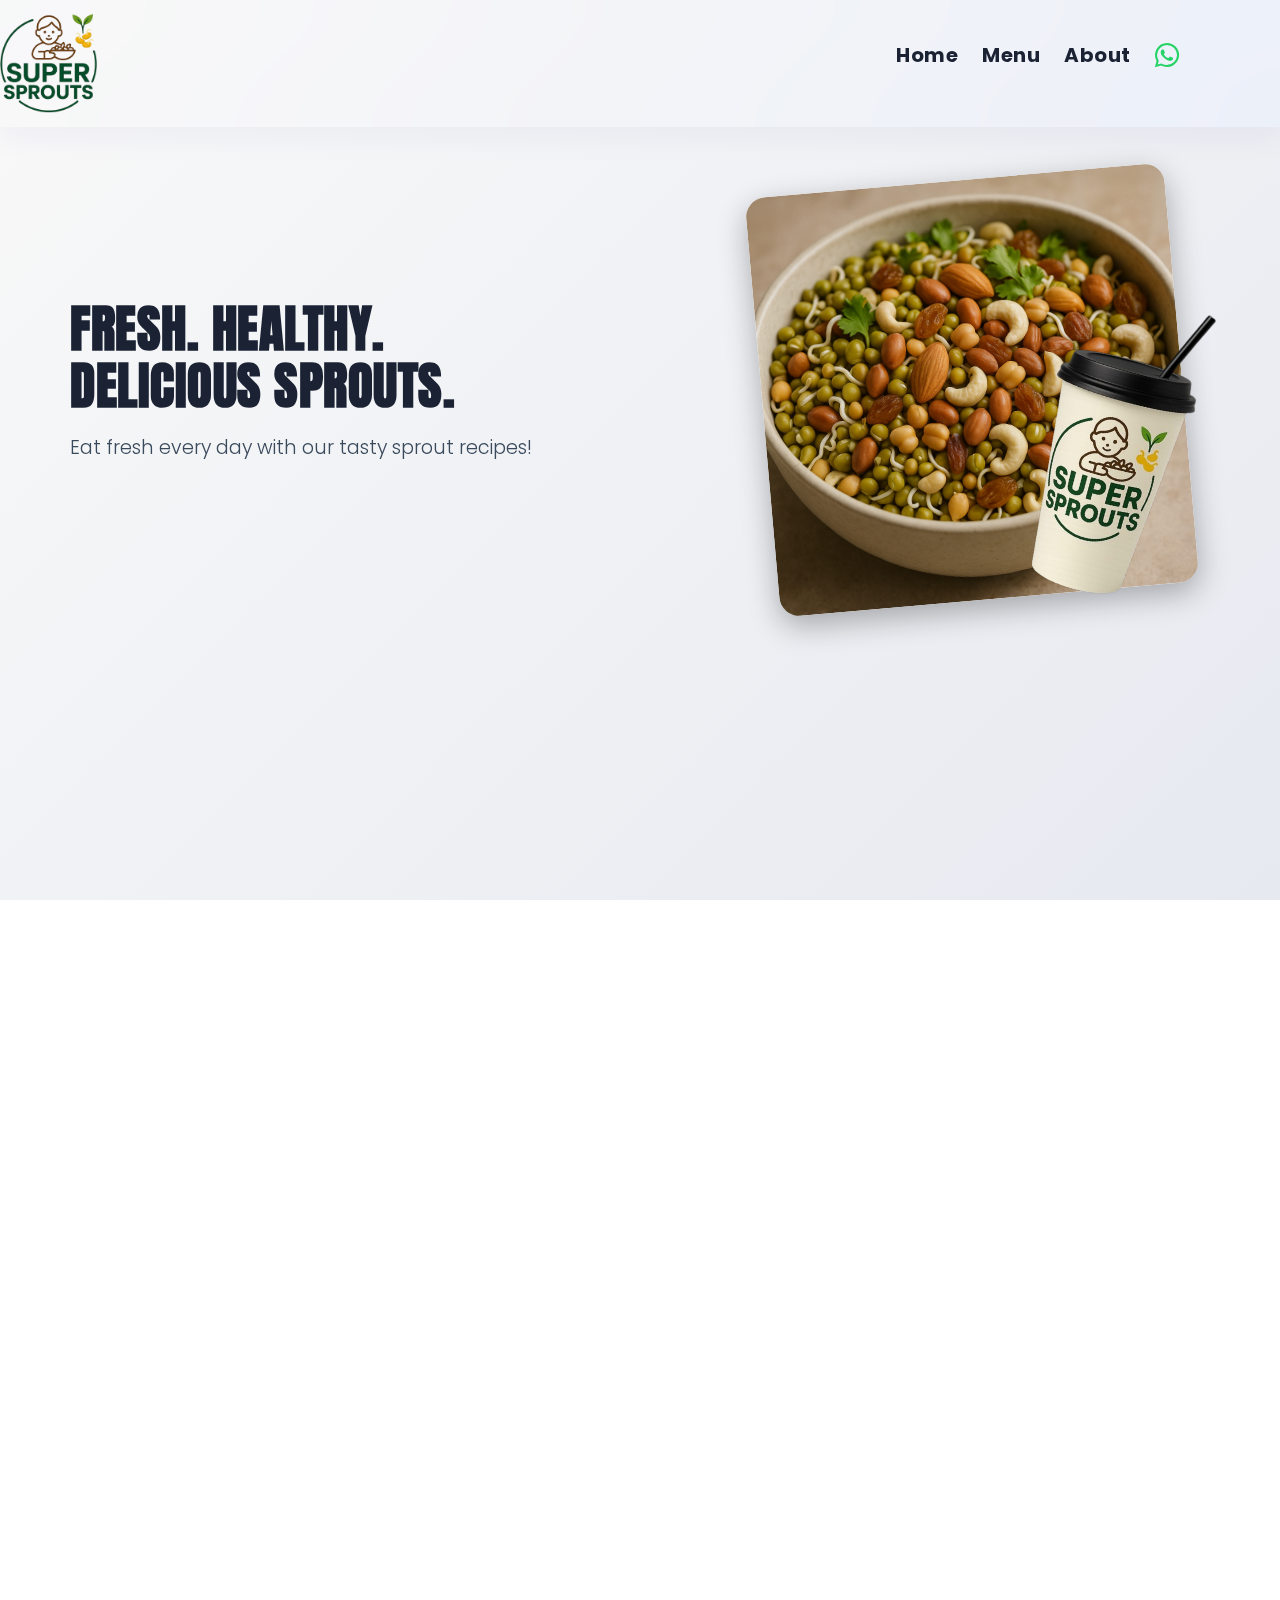
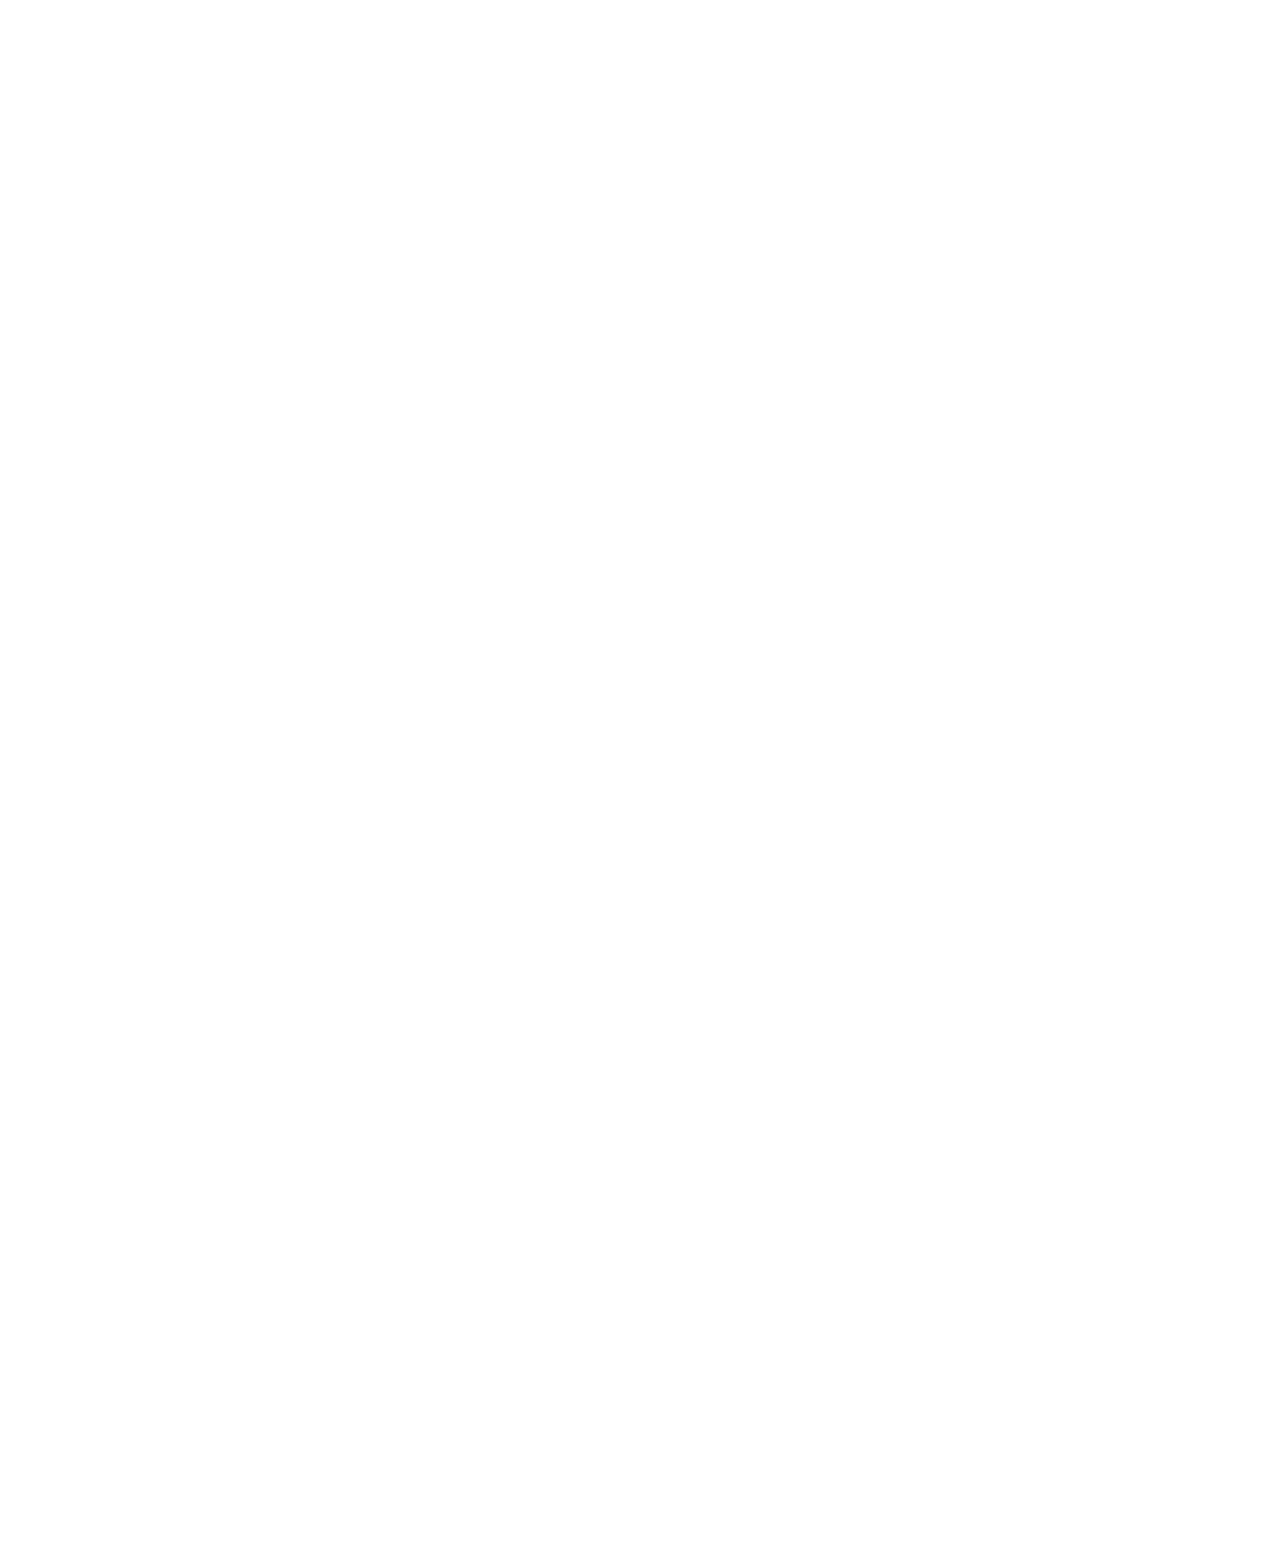
<file: index.html>
<!DOCTYPE html>
<html lang="en">
  <head>
    <meta charset="UTF-8" />
    <meta name="viewport" content="width=device-width, initial-scale=1.0" />
    <title>Super Sprouts</title>

    <!-- Fonts and Icons -->
    <link
      href="https://fonts.googleapis.com/css2?family=Anton&family=Poppins&display=swap"
      rel="stylesheet"
    />
    <link
      href="https://cdn.jsdelivr.net/npm/bootstrap@5.3.3/dist/css/bootstrap.min.css"
      rel="stylesheet"
    />
    <link
      href="https://cdnjs.cloudflare.com/ajax/libs/font-awesome/6.4.0/css/all.min.css"
      rel="stylesheet"
    />

    <!-- Custom CSS -->
    <link rel="stylesheet" href="style.css" />
    <link rel="icon" type="image/png" href="images/logo-bg.png" />
  </head>
  <body>
  <!-- HERO / HOME SECTION -->
  <header class="container-fluid">
    <nav class="navbar navbar-expand-lg navbar-light glass-navbar fixed-top premium-navbar">
      <a class="navbar-brand logo-glow" href="#">
        <img src="images/logo-bg.png" alt="Super Sprouts Logo" height="100"/>
      </a>
      <button class="navbar-toggler" type="button" aria-label="Toggle navigation" onclick="openNavModal()">
        <i class="fas fa-bars"></i>
      </button>
      <ul class="nav-links">
        <li class="nav-item">
          <a class="nav-link fw-bold text-light" href="#home">Home</a>
        </li>
        <li class="nav-item">
          <a class="nav-link fw-bold text-light" href="#menu">Menu</a>
        </li>
        <li class="nav-item">
          <a class="nav-link fw-bold text-light" href="#about">About</a>
        </li>
        <!-- <li class="nav-item">
          <a class="nav-link fw-bold text-light" href="#contact">Contact</a>
        </li> -->
        <li class="nav-item">
          <a class="nav-link fw-bold text-light" href="https://wa.me/917022076781" target="_blank" title="WhatsApp">
            <i class="fab fa-whatsapp" style="color:#25d366;font-size:1.4em;vertical-align:middle;"></i>
          </a>
        </li>
      </ul>
    </nav>
  </header>
  <section id="home" class="hero pb-6 text-white premium-section section-pattern">
      <!-- Modal Navbar for mobile -->
      <div id="navModal" class="nav-modal">
        <div class="nav-modal-content">
          <span class="nav-modal-close" onclick="closeNavModal()">&times;</span>
          <ul class="nav-modal-links">
            <li><a href="#home" onclick="closeNavModal()">Home</a></li>
            <li><a href="#menu" onclick="closeNavModal()">Menu</a></li>
            <li><a href="#about" onclick="closeNavModal()">About</a></li>
            <!-- <li><a href="#contact" onclick="closeNavModal()">Contact</a></li> -->
          </ul>
        </div>
      </div>

      <div
        class="container hero-content d-flex flex-column flex-md-row align-items-center justify-content-between"
        style="padding-top: 120px;"
      >
        <div class="hero-text col-md-6">
          <h1
            class="display-4 fw-bold"
            style="font-family: 'Anton', sans-serif"
          >
            FRESH. HEALTHY.<br />DELICIOUS SPROUTS.
          </h1>
          <p class="lead">Eat fresh every day with our tasty sprout recipes!</p>
        </div>
        <div class="hero-img col-md-5 text-center mt-4 mt-md-0 d-flex align-items-center justify-content-center gap-3" style="min-height: 420px; position: relative;">
          <img
              src="images/sprouts_cup.png"
              alt="Sprouts with dry fruits"
              class="img-fluid premium-hover"
              style="max-width: 420px; z-index: 1; position: relative; margin-left: -160px;"
            />
            <img
              src="images/cup-bg.png"
              alt="Cup overlay"
              class="img-fluid premium-hover position-absolute"
              style="max-width: 240px; right: 80px; bottom: -30px; z-index: 2; background: transparent !important; box-shadow: none !important; transform: rotate(15deg);"
            />
          </div>
      </div>
    </section>

    <!-- MENU (Elegant Plate Style with Slider) -->
  <section id="menu" class="menu-elegant-section d-flex align-items-center min-vh-100 pb-5 premium-section section-pattern" style="font-family: 'Poppins', 'Anton', sans-serif;">
<!-- ...existing code... -->
      <div class="container-fluid">
        <div class="text-center mb-5">
        <h2 class="display-4 fw-bold text-uppercase">Our Menu</h2>
        </div>
        <div id="menuCarousel" class="carousel slide " data-bs-ride="carousel" data-bs-interval="false">
          <div class="carousel-inner">
            <div class="carousel-item active">
              <div class="row row-cols-1 row-cols-md-2 justify-content-center align-items-center">
                <div class="col d-flex justify-content-center">
                  <div class="menu-plate-card text-center">
                    <a href="details.html?item=sprout" class="d-block menu-link">
                      <div class="menu-plate-img mx-auto mb-3">
                        <img src="images/item1.jpg" alt="Sprout" class="img-fluid" />
                      </div>
                      <h3 class="menu-plate-title">Sprout</h3>
                      <div class="menu-plate-desc">Classic sprouts, fresh and healthy.</div>
                      <div class="menu-plate-price">₹50</div>
                    </a>
                  </div>
                </div>
                <div class="col d-flex justify-content-center">
                  <div class="menu-plate-card text-center">
                    <a href="details.html?item=sprouts-fruits" class="d-block menu-link">
                      <div class="menu-plate-img mx-auto mb-3">
                        <img src="images/item2.png" alt="Sprouts with Fruits" class="img-fluid" />
                      </div>
                      <h3 class="menu-plate-title">Sprouts with Fruits</h3>
                      <div class="menu-plate-desc">Sprouts with a medley of fresh fruits.</div>
                      <div class="menu-plate-price">₹70</div>
                    </a>
                  </div>
                </div>
                <div class="col d-flex justify-content-center">
                  <div class="menu-plate-card text-center">
                    <a href="details.html?item=sprouts-dryfruits" class="d-block menu-link">
                      <div class="menu-plate-img mx-auto mb-3">
                        <img src="images/item3.png" alt="Sprouts with Dry Fruits" class="img-fluid" />
                      </div>
                      <h3 class="menu-plate-title">Sprouts with Dry Fruits</h3>
                      <div class="menu-plate-desc">Sprouts with premium dry fruits.</div>
                      <div class="menu-plate-price">₹70</div>
                    </a>
                  </div>
                </div>
                <div class="col d-flex justify-content-center">
                  <div class="menu-plate-card text-center">
                    <a href="details.html?item=sprouts-egg" class="d-block menu-link">
                      <div class="menu-plate-img mx-auto mb-3">
                        <img src="images/item4.jpg" alt="Sprouts with Egg" class="img-fluid" />
                      </div>
                      <h3 class="menu-plate-title">Sprouts with Egg</h3>
                      <div class="menu-plate-desc">Sprouts topped with protein-rich egg.</div>
                      <div class="menu-plate-price">₹65</div>
                    </a>
                  </div>
                </div>
              </div>
            </div>
          </div>
        </div>
        <script>
        // Elegant menu slider: always show 3, loop both ways, animate slide, rearrange DOM
        document.addEventListener('DOMContentLoaded', function() {
          const carousel = document.querySelector('#menuCarousel');
          const row = carousel.querySelector('.menu-slider-row');
          let cards = Array.from(row.children);
          let start = 0;
          const visible = 3;
          let animating = false;

          function getIndices(start, visible, total) {
            // Always return 3 indices, wrapping as needed
            return Array.from({length: visible}, (_, i) => (start + i) % total);
          }

          function updateSlider(direction) {
            // Remove animation classes
            cards.forEach(card => card.classList.remove('slide-left', 'slide-right'));
            // Rearrange DOM so visible cards are first 3
            const indices = getIndices(start, visible, cards.length);
            const newOrder = indices.map(i => cards[i]);
            // Add the rest (not visible)
            for (let i = 0; i < cards.length; i++) {
              if (!indices.includes(i)) newOrder.push(cards[i]);
            }
            // Remove all from row, then append in new order
            while (row.firstChild) row.removeChild(row.firstChild);
            newOrder.forEach(card => row.appendChild(card));
            // Update cards reference
            cards = Array.from(row.children);
            // Show/hide
            cards.forEach((card, i) => {
              card.style.display = i < visible ? 'block' : 'none';
              if (i < visible && direction) {
                card.classList.add(direction === 'right' ? 'slide-left' : 'slide-right');
              }
            });
            // Remove animation class after animation
            if (direction) {
              animating = true;
              setTimeout(() => {
                for (let i = 0; i < visible; i++) {
                  cards[i].classList.remove('slide-left', 'slide-right');
                }
                animating = false;
              }, 400);
            }
          }

          updateSlider();
          // Hide default Bootstrap arrows if present
          const bsPrev = carousel.querySelector('.carousel-control-prev');
          const bsNext = carousel.querySelector('.carousel-control-next');
          if (bsPrev) bsPrev.style.display = 'none';
          if (bsNext) bsNext.style.display = 'none';
          // Custom arrow controls
          const customPrev = carousel.querySelector('.menu-arrow-prev');
          const customNext = carousel.querySelector('.menu-arrow-next');
          customNext.onclick = function(e) {
            e.preventDefault();
            if (animating) return;
            start = (start + visible) % cards.length;
            updateSlider('right');
          };
          customPrev.onclick = function(e) {
            e.preventDefault();
            if (animating) return;
            start = (start - visible + cards.length) % cards.length;
            updateSlider('left');
          };
        });
        </script>
      </div>
    </section>

    <!-- ABOUT (Mission) -->
  <section id="about" class="about-mission-section d-flex align-items-center min-vh-100 premium-section section-pattern">
<!-- ...existing code... -->
      <div class="row g-0 align-items-stretch about-mission-row h-100 w-100" style="min-height: 100vh; margin:0;">
        <div class="col-lg-6 about-mission-img-col d-flex" style="min-height: 100%;">
          <div class="about-mission-img h-100 w-100" style="background: url('images/sprouts_img.jpg') center center/cover no-repeat;"></div>
        </div>
        <div class="col-lg-6 about-mission-content-col d-flex align-items-stretch" style="min-height: 100%;">
          <div class="about-mission-content d-flex flex-column justify-content-center w-100 h-100 p-0" style="background: #f9f9f9 !important; min-height: 100vh; border-radius: 0; box-shadow: none; color: #222;">
            <div class="px-5 py-4" style="box-shadow: none; border-radius: 0; color: #222;">
              <h2 class="about-mission-title mb-5" style="color: #222; font-family: 'Poppins',sans-serif; font-size: 2.5rem; font-weight: 600;">OUR MISSION</h2>
              <div class="mb-4">
                <h5 class="about-mission-subtitle mb-2" style="color: #333; font-size: 1.2rem; font-weight: 500;">Our Story</h5>
                <p class="about-mission-text mb-4" style="color: #333; font-size: 1rem;">Super Sprouts, located in Mysuru, specializes in healthy sprout-based dishes designed for conscious eaters.</p>
              </div>
              <div class="mb-5">
                <h5 class="about-mission-subtitle mb-2" style="color: #333; font-size: 1.2rem; font-weight: 500;">Our Vision</h5>
                <p class="about-mission-text" style="color: #333; font-size: 1rem;">We take pride in offering unique combinations of sprouts with fruits, dry fruits, or egg, catering to the health-conscious customer who seeks flavor and nutrition. Every dish is crafted with care, ensuring a delightful experience that supports a healthy lifestyle. Our mission is to make sprouted meals accessible and enjoyable for everyone.</p>
              </div>
            </div>
          </div>
        </div>
      </div>
    </section>

    <!-- CONTACT -->
      <!-- <section id="contact" class="d-flex align-items-center min-vh-100 py-5">
      <div class="container">
        <div class="text-center mb-5">
          <h2 class="display-4 fw-bold text-uppercase">Contact Us</h2>
          <p class="text-muted">
            We'd love to hear from you. Drop us a message!
          </p>
        </div>

        <div class="row justify-content-center">
          <div class="col-md-8 col-lg-6">
            <form
              action="feedback.php"
              method="POST"
              class="bg-white p-4 p-md-5 shadow rounded-4"
            >
              <div class="form-floating mb-4">
                <input
                  type="text"
                  name="name"
                  id="name"
                  class="form-control"
                  placeholder="Your Name"
                  required
                />
                <label for="name">Your Name</label>
              </div>
              <div class="form-floating mb-4">
                <input
                  type="email"
                  name="email"
                  id="email"
                  class="form-control"
                  placeholder="Your Email"
                  required
                />
                <label for="email">Your Email</label>
              </div>
              <div class="form-floating mb-4">
                <textarea
                  name="message"
                  id="message"
                  class="form-control"
                  placeholder="Your Message"
                  style="height: 150px"
                  required
                ></textarea>
                <label for="message">Your Message</label>
              </div>
              <button
                type="submit"
                class="btn btn-danger btn-lg w-100 rounded-pill shadow-sm"
              >
                Send Feedback
              </button>
            </form>
          </div>
        </div>
      </div>
    </section> -->

    <!-- FOOTER -->
  <footer class="text-white text-center py-4 premium-section section-pattern">
<!-- ...existing code... -->
      <div class="container">
        <p>Follow us on:</p>
        <div class="social-icons mb-3">
          <a
            href="javascript:void(0)"
            class="facebook me-3"
            onclick="openModal()"
            ><i class="fab fa-facebook-f"></i
          ></a>
          <a
            href="https://www.instagram.com/supersprouts_"
            class="instagram me-3"
            onclick="openModal()"
            ><i class="fab fa-instagram"></i
          ></a>
          <a
            href="javascript:void(0)"
            class="youtube me-3"
            onclick="openModal()"
            ><i class="fab fa-youtube"></i
          ></a>
          <a href="https://wa.me/917022076781" class="whatsapp" onclick="openModal()"
            ><i class="fab fa-whatsapp"></i
          ></a>
        </div>
        <p>&copy; 2025 Super Sprouts. All rights reserved.</p>
      </div>
    </footer>

    <!-- MODAL -->
    <!-- <div
      id="comingSoonModal"
      class="modal d-flex align-items-center justify-content-center"
      style="display: none"
    >
      <div
        class="modal-content text-center position-relative bg-white p-4 rounded shadow-lg section-3d"
        style="max-width: 400px; box-shadow: 0 12px 48px 0 rgba(44,62,80,0.18), 0 1.5px 24px 0 rgba(180,123,255,0.12);"
      >
        <span
          class="close-btn position-absolute top-0 end-0 m-3 fs-4"
          onclick="closeModal()"
          >&times;</span
        >
        <h2 class="text-danger">Coming Soon</h2>
        <p>We are working on our Social Platform. Stay tuned! 😊</p>
      </div>
    </div> -->

    <!-- JS -->
    <!-- SVG Pattern for Section Backgrounds -->
    <svg style="display:none;">
      <defs>
        <pattern id="pattern-waves" patternUnits="userSpaceOnUse" width="120" height="60">
          <path d="M0 30 Q 30 0 60 30 T 120 30" fill="none" stroke="#e6e9f0" stroke-width="2"/>
        </pattern>
        <pattern id="pattern-dots" patternUnits="userSpaceOnUse" width="40" height="40">
          <circle cx="20" cy="20" r="2.5" fill="#b47bff" opacity="0.18"/>
        </pattern>
      </defs>
    </svg>
    <script src="https://cdn.jsdelivr.net/npm/bootstrap@5.3.3/dist/js/bootstrap.bundle.min.js"></script>
    <script>
      // Parallax stacking effect: sections overlap and hide previous as you scroll
      document.addEventListener('DOMContentLoaded', function() {
        const sections = [
          document.getElementById('home'),
          document.getElementById('menu'),
          document.getElementById('about')
        ];
        function updateParallaxSections() {
          let lastActive = -1;
          sections.forEach((section, i) => {
            const rect = section.getBoundingClientRect();
            // Section is active if its top is at or above the viewport top and not fully out of view
            if (rect.top <= 0 && rect.bottom > 0) {
              section.classList.add('active');
              lastActive = i;
            } else {
              section.classList.remove('active');
            }
          });
          // Only the topmost visible section gets the highest z-index
          sections.forEach((section, i) => {
            section.style.zIndex = (sections.length - i) + (i === lastActive ? 10 : 0);
          });
        }
        window.addEventListener('scroll', updateParallaxSections);
        window.addEventListener('DOMContentLoaded', updateParallaxSections);
        updateParallaxSections();
      });
      // Add SVG pattern backgrounds to sections
      document.addEventListener('DOMContentLoaded', function() {
        document.querySelectorAll('.section-pattern').forEach(function(section, i) {
          // Remove if already present
          let old = section.querySelector('.svg-bg-pattern');
          if (old) old.remove();
          let svg = document.createElement('div');
          svg.className = 'svg-bg-pattern';
          svg.style.position = 'absolute';
          svg.style.top = 0;
          svg.style.left = 0;
          svg.style.width = '100%';
          svg.style.height = '100%';
          svg.style.zIndex = 0;
          svg.style.pointerEvents = 'none';
          svg.style.opacity = '0.7';
          svg.innerHTML =
            '<svg width="100%" height="100%" viewBox="0 0 1200 400" preserveAspectRatio="none" style="position:absolute;top:0;left:0;width:100%;height:100%;"><rect width="100%" height="100%" fill="url(#pattern-dots)"/>' +
            (i % 2 === 0 ? '<rect width="100%" height="100%" fill="url(#pattern-waves)"/>' : '') +
            '</svg>';
          section.style.position = 'relative';
          section.prepend(svg);
        });
      });
      // Section sliding animation on scroll
      function revealSections() {
        const sections = document.querySelectorAll('section.premium-section, footer.premium-section');
        const trigger = window.innerHeight * 0.85;
        sections.forEach(section => {
          const rect = section.getBoundingClientRect();
          if (rect.top < trigger) {
            section.classList.add('visible');
          }
        });
      }
      window.addEventListener('scroll', revealSections);
      window.addEventListener('DOMContentLoaded', revealSections);
      function openModal() {
        document.getElementById("comingSoonModal").style.display = "flex";
      }

      function closeModal() {
        document.getElementById("comingSoonModal").style.display = "none";
      }

      window.onclick = function (event) {
        const modal = document.getElementById("comingSoonModal");
        if (event.target === modal) {
          closeModal();
        }
        // Close nav modal if clicked outside content
        const navModal = document.getElementById("navModal");
        if (event.target === navModal) {
          closeNavModal();
        }
      };

      // Modal navbar functions
      function openNavModal() {
        document.getElementById('navModal').style.display = 'flex';
      }
      function closeNavModal() {
        document.getElementById('navModal').style.display = 'none';
      }
    </script>
  </body>
</html>
</file>
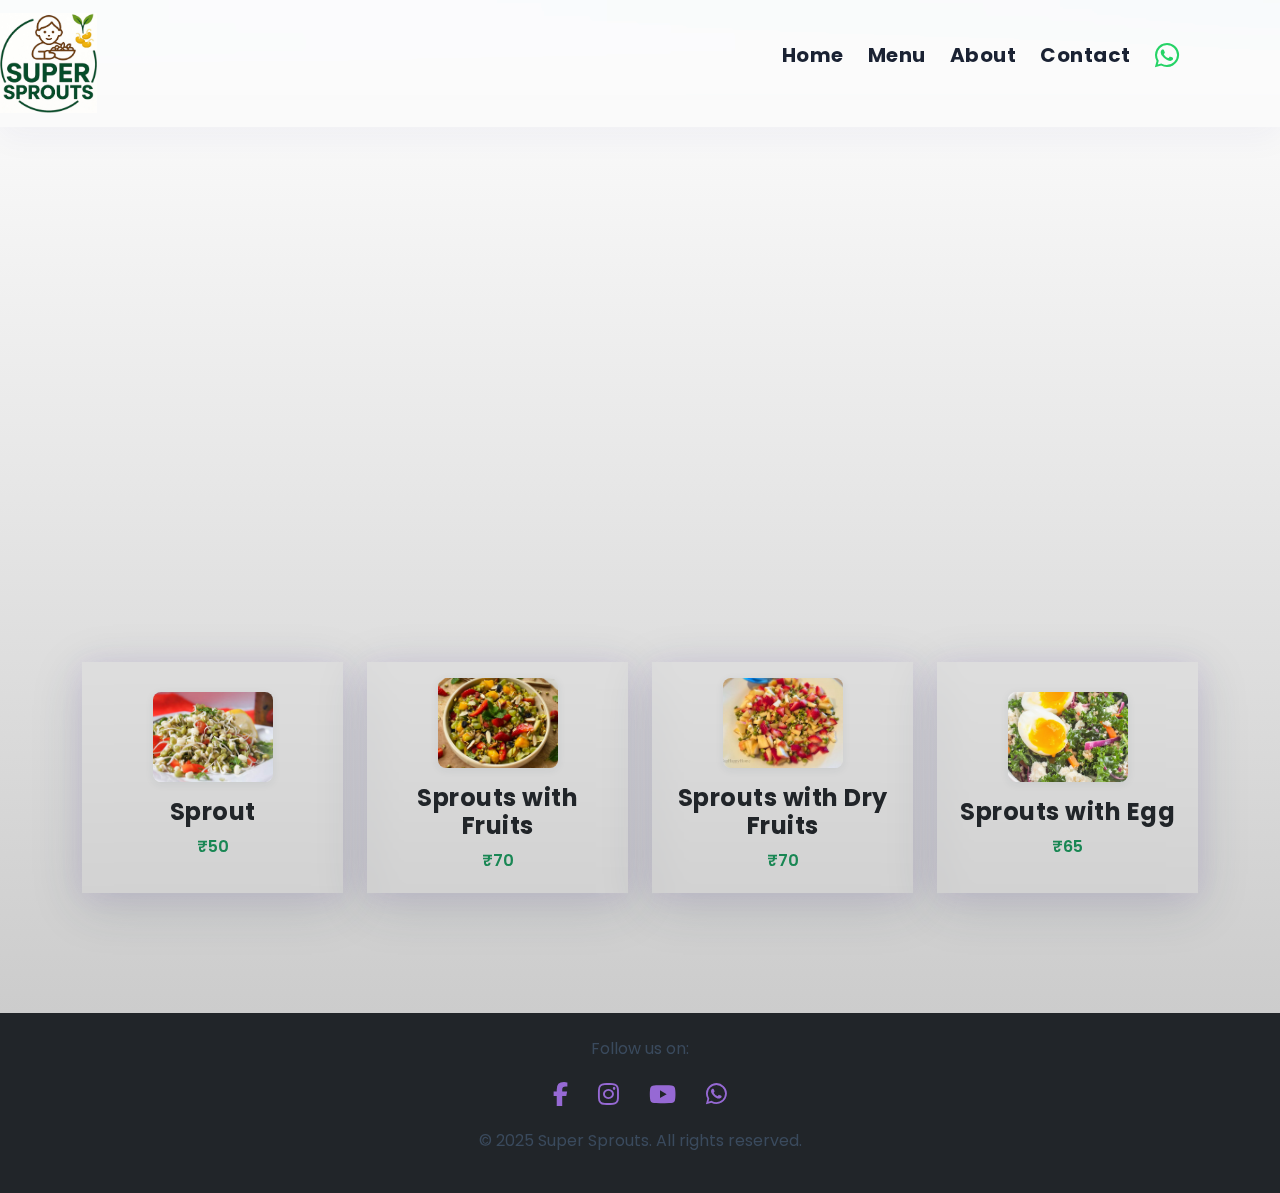
<file: details.html>
<!DOCTYPE html>
<html lang="en">
<head>
  <meta charset="UTF-8" />
  <meta name="viewport" content="width=device-width, initial-scale=1" />
  <title>Item Details - Super Sprouts</title>
  <link rel="stylesheet" href="https://cdnjs.cloudflare.com/ajax/libs/font-awesome/6.4.0/css/all.min.css" />
  <link href="https://fonts.googleapis.com/css2?family=Anton&family=Work+Sans:wght@400;600&display=swap" rel="stylesheet" />
  <link href="https://fonts.googleapis.com/css2?family=Poppins&display=swap" rel="stylesheet">
  <link href="https://cdn.jsdelivr.net/npm/bootstrap@5.3.3/dist/css/bootstrap.min.css" rel="stylesheet">
  <link rel="stylesheet" href="style.css" />
</head>
<body>

  <header class="container-fluid pb-1">
      <nav class="navbar navbar-expand-lg navbar-light glass-navbar fixed-top">
        <a class="navbar-brand logo-glow" href="#">
          <img src="images/logo.png" alt="Super Sprouts Logo" height="100"/>
        </a>
        <button class="navbar-toggler" type="button" aria-label="Toggle navigation" onclick="openNavModal()">
          <i class="fas fa-bars"></i>
        </button>
        <ul class="nav-links">
          <li class="nav-item">
            <a class="nav-link fw-bold text-light" href="#home">Home</a>
          </li>
          <li class="nav-item">
            <a class="nav-link fw-bold text-light" href="#menu">Menu</a>
          </li>
          <li class="nav-item">
            <a class="nav-link fw-bold text-light" href="#about">About</a>
          </li>
          <li class="nav-item">
            <a class="nav-link fw-bold text-light" href="#contact">Contact</a>
          </li>
          <li class="nav-item">
            <a class="nav-link fw-bold text-light" href="https://wa.me/917022076781" target="_blank" title="WhatsApp">
              <i class="fab fa-whatsapp" style="color:#25d366;font-size:1.4em;vertical-align:middle;"></i>
            </a>
          </li>
        </ul>
      </nav>
    <!-- Modal Navbar for mobile -->
    <div id="navModal" class="nav-modal">
      <div class="nav-modal-content">
        <span class="nav-modal-close" onclick="closeNavModal()">&times;</span>
        <ul class="nav-modal-links">
          <li><a href="index.html#home" onclick="closeNavModal()">Home</a></li>
          <li><a href="index.html#menu" onclick="closeNavModal()">Menu</a></li>
          <li><a href="index.html#about" onclick="closeNavModal()">About</a></li>
          <li><a href="index.html#contact" onclick="closeNavModal()">Contact</a></li>
        </ul>
      </div>
    </div>
  </header>

  <main>
    <section class="bg py-5 professional-bg">
      <div class="container">
        <!-- Product Details Section -->
        <section id="item-details" class="section product-details">
          <div class="product-details-card glass-card animate-fadein mb-5 p-4">
            <div class="row align-items-center justify-content-center">
              <div class="col-md-5 mb-4 mb-md-0 text-center">
                <div class="image-circle mx-auto mb-3">
                  <img id="item-image" src="" alt="" class="img-fluid rounded-circle shadow-lg animate-img" style="width: 320px; height: 320px; object-fit: cover; border: 6px solid #fff; background: rgba(255,255,255,0.3);"/>
                </div>
                <span id="item-price" class="badge bg-gradient text-danger fs-5 px-4 py-2 shadow price-badge"></span>
              </div>
              <div class="col-md-7">
                <h2 id="item-title" class="mb-4 fw-bold text-dark display-5 text-center text-md-start"></h2>
                <div class="card-section mb-4">
                  <h3 class="text-primary mb-2 fw-semibold">Ingredients</h3>
                  <ul id="ingredients-list" class="list-unstyled ps-3"></ul>
                </div>
                <div class="card-section mb-4">
                  <h3 class="text-danger mb-2 fw-semibold">Health Benefits</h3>
                  <ul id="benefits-list" class="list-unstyled ps-3"></ul>
                </div>
                <p id="item-serving" class="fst-italic text-secondary"></p>
              </div>
            </div>
          </div>
        </section>
        <!-- Menu Card Section -->
        <section id="menu" class="py-4 mb-5">
          <div class="row g-4 justify-content-center">
            <div class="col-12 col-sm-6 col-md-3">
              <div class="menu-card shadow rounded-4 p-3 text-center bg-white h-100" onclick="showProduct('sprout')">
                <img src="images/item1.jpg" class="img-fluid rounded-3 mb-2" alt="Sprout" />
                <h4 class="mt-2 fw-bold text-dark">Sprout</h4>
                <p class="mb-1 text-success fw-semibold">₹50</p>
              </div>
            </div>
            <div class="col-12 col-sm-6 col-md-3">
              <div class="menu-card shadow rounded-4 p-3 text-center bg-white h-100" onclick="showProduct('sprouts-fruits')">
                <img src="images/item2.png" class="img-fluid rounded-3 mb-2" alt="Sprouts with Fruits" />
                <h4 class="mt-2 fw-bold text-dark">Sprouts with Fruits</h4>
                <p class="mb-1 text-success fw-semibold">₹70</p>
              </div>
            </div>
            <div class="col-12 col-sm-6 col-md-3">
              <div class="menu-card shadow rounded-4 p-3 text-center bg-white h-100" onclick="showProduct('sprouts-dryfruits')">
                <img src="images/item3.png" class="img-fluid rounded-3 mb-2" alt="Sprouts with Dry Fruits" />
                <h4 class="mt-2 fw-bold text-dark">Sprouts with Dry Fruits</h4>
                <p class="mb-1 text-success fw-semibold">₹70</p>
              </div>
            </div>
            <div class="col-12 col-sm-6 col-md-3">
              <div class="menu-card shadow rounded-4 p-3 text-center bg-white h-100" onclick="showProduct('sprouts-egg')">
                <img src="images/item4.jpg" class="img-fluid rounded-3 mb-2" alt="Sprouts with Egg" />
                <h4 class="mt-2 fw-bold text-dark">Sprouts with Egg</h4>
                <p class="mb-1 text-success fw-semibold">₹65</p>
              </div>
            </div>
          </div>
        </section>
      </div>
    </section>
  </main>

    <footer class="bg-dark text-white text-center py-4">
      <div class="container">
        <p>Follow us on:</p>
        <div class="social-icons mb-3">
          <a
            href="javascript:void(0)"
            class="facebook me-3"
            onclick="openModal()"
            ><i class="fab fa-facebook-f"></i
          ></a>
          <a
            href="javascript:void(0)"
            class="instagram me-3"
            onclick="openModal()"
            ><i class="fab fa-instagram"></i
          ></a>
          <a
            href="javascript:void(0)"
            class="youtube me-3"
            onclick="openModal()"
            ><i class="fab fa-youtube"></i
          ></a>
          <a href="javascript:void(0)" class="whatsapp" onclick="openModal()"
            ><i class="fab fa-whatsapp"></i
          ></a>
        </div>
        <p>&copy; 2025 Super Sprouts. All rights reserved.</p>
      </div>
    </footer>

<script>
  // Data for items - keep it here or load from external JSON if needed
  const itemsData = {
    "sprout": {
      title: "Sprout",
      image: "images/item1.jpg",
      price: "₹50",
      ingredients: ["Green Gram - 100g", "Salt - a pinch", "Lemon Juice - 1 tsp"],
      benefits: ["High in protein", "Boosts digestion", "Rich in fiber"],
      serving: "Serving Size: 150g bowl"
    },
    "sprouts-fruits": {
      title: "Sprouts with Fruits",
      image: "images/item2.png",
      price: "₹70",
      ingredients: ["Sprouts - 100g", "Apple, Banana, Pomegranate - 50g", "Honey - 1 tsp"],
      benefits: ["Rich in antioxidants", "Good for immunity"],
      serving: "Serving Size: 180g bowl"
    },
    "sprouts-dryfruits": {
      title: "Sprouts with Dry Fruits",
      image: "images/item3.png",
      price: "₹70",
      ingredients: ["Sprouts - 100g", "Almonds, Cashews - 30g", "Raisins - 10g"],
      benefits: ["Improves brain health", "High in energy"],
      serving: "Serving Size: 160g bowl"
    },
    "sprouts-egg": {
      title: "Sprouts with Egg",
      image: "images/item4.jpg",
      price: "₹65",
      ingredients: ["Sprouts - 100g", "Boiled Eggs - 2", "Pepper & Salt"],
      benefits: ["High protein combo", "Good for fitness"],
      serving: "Serving Size: 200g plate"
    }
  };

  // Function to get query param from URL
  function getQueryParam(param) {
    const urlParams = new URLSearchParams(window.location.search);
    return urlParams.get(param);
  }

  function loadItemDetails() {
    const itemKey = getQueryParam('item') || 'sprout';
    showProduct(itemKey);
  }

  function showProduct(itemKey) {
    if (!itemKey || !itemsData[itemKey]) {
      document.getElementById('item-details').innerHTML = "<p>Sorry, item not found.</p>";
      return;
    }
    const item = itemsData[itemKey];
    document.getElementById('item-title').textContent = item.title;
    document.getElementById('item-image').src = item.image;
    document.getElementById('item-image').alt = item.title;
    document.getElementById('item-price').textContent = "Price: " + item.price;
    // Ingredients list
    const ingrList = document.getElementById('ingredients-list');
    ingrList.innerHTML = "";
    item.ingredients.forEach(ingr => {
      const li = document.createElement('li');
      li.textContent = ingr;
      ingrList.appendChild(li);
    });
    // Benefits list
    const benList = document.getElementById('benefits-list');
    benList.innerHTML = "";
    item.benefits.forEach(ben => {
      const li = document.createElement('li');
      li.textContent = ben;
      benList.appendChild(li);
    });
    // Serving
    document.getElementById('item-serving').textContent = item.serving;
    // Animate details card
    const card = document.querySelector('.product-details-card');
    card.classList.remove('animate-fadein');
    void card.offsetWidth; // trigger reflow
    card.classList.add('animate-fadein');
    const img = document.getElementById('item-image');
    img.classList.remove('animate-img');
    void img.offsetWidth;
    img.classList.add('animate-img');
  }

  window.onload = loadItemDetails;

  // Modal navbar functions
  function openNavModal() {
    document.getElementById('navModal').style.display = 'flex';
  }
  function closeNavModal() {
    document.getElementById('navModal').style.display = 'none';
  }

  window.onclick = function (event) {
    // Close nav modal if clicked outside content
    const navModal = document.getElementById("navModal");
    if (event.target === navModal) {
      closeNavModal();
    }
  };
</script>

</body>
</html>
</file>
<file: style.css>
/* About Us right column solid color background matching site palette */
/* About Us right column solid color background matching site palette */
/* Remove card-like appearance for About Us right column */
.about-mission-content-col-bg-solid {
  background: none !important;
  border-radius: 0 !important;
  box-shadow: none !important;
}
@media (max-width: 991px) {
  .about-mission-content-col-bg-solid {
    border-radius: 0 !important;
  }
}

/* SVG pattern background for sections */
.svg-bg-pattern {
  position: absolute;
  top: 0;
  left: 0;
  width: 100%;
  height: 100%;
  z-index: 0;
  pointer-events: none;
  opacity: 0.7;
}

section.section-pattern, footer.section-pattern {
  background: linear-gradient(135deg, #f9f9f9 0%, #e6e9f0 100%) !important;
  position: relative;
  z-index: 999;
}

section.section-pattern .container, section.section-pattern .container-fluid, footer.section-pattern .container {
  position: relative;
  z-index: 2;
}

/* Enhance 3D look for cards and modal */
.glass-card, .modal-content, .product-details-card, .menu-card {
  box-shadow: 0 12px 48px 0 rgba(44,62,80,0.18), 0 1.5px 24px 0 rgba(180,123,255,0.12) !important;
  border-radius: 0 !important;
  background: transparent !important;
  backdrop-filter: blur(12px);
  -webkit-backdrop-filter: blur(12px);
}


/* 3D effect for hero image */
.hero-img img {
  box-shadow: 0 16px 48px rgba(44,62,80,0.18), 0 1.5px 24px 0 rgba(180,123,255,0.12);
  border-radius: 0;
  background: rgba(255,255,255,0.85);
}

/* 3D effect for about image */
.about-mission-img {
  box-shadow: 0 12px 48px 0 rgba(44,62,80,0.18), 0 1.5px 24px 0 rgba(180,123,255,0.12);
  border-radius: 0;
  background: rgba(255,255,255,0.85);
}

@media (max-width: 991px) {
  .glass-navbar {
    padding: 0 0 0 0 !important;
  }
}

/* --- Premium Text Colors --- */
h1, h2, h3, h4, h5, h6, .display-4, .display-5, .about-mission-title {
  color: #1a2233 !important; /* Deep blue for headings */
  letter-spacing: 0.5px;
}

p, .about-mission-text, .about-mission-subtitle, .about-mission-content, .section.light-section, #contact p, #contact label, #contact .form-control, footer, .menu-plate-desc, .menu-plate-price {
  color: #3a4a5d !important; /* Muted blue-gray for body */
}

.nav-links a, .navbar, .navbar-brand {
  color: #1a2233 !important;
  font-weight: 600;
  letter-spacing: 0.5px;
}
.nav-links a:hover {
  background: #e6e6e6 !important;
  color: #b47bff !important; /* Premium accent */
  border-radius: 8px;
  text-shadow: 0 2px 12px #b47bff44, 0 1px 4px #4cc9f044;
  box-shadow: none !important;
}
.navbar-toggler {
  color: #1a2233 !important;
}

/* --- Section Sliding Animation --- */
.premium-section {
  opacity: 0;
  transform: translateY(60px);
  transition: opacity 0.8s cubic-bezier(.4,1.2,.6,1), transform 0.8s cubic-bezier(.4,1.2,.6,1);
  will-change: opacity, transform;
}
.premium-section.visible {
  opacity: 1;
  transform: translateY(0);
}

/* --- Elegant SVG Pattern Backgrounds --- */
/* Menu slider card animation */
.slide-left {
  animation: menu-slide-left 0.4s cubic-bezier(.4,1.2,.6,1) both;
}
.slide-right {
  animation: menu-slide-right 0.4s cubic-bezier(.4,1.2,.6,1) both;
}
@keyframes menu-slide-left {
  from { opacity: 0; transform: translateX(80px) scale(0.96); }
  to   { opacity: 1; transform: translateX(0) scale(1); }
}
@keyframes menu-slide-right {
  from { opacity: 0; transform: translateX(-80px) scale(0.96); }
  to   { opacity: 1; transform: translateX(0) scale(1); }
}
/* Custom menu arrow controls */
.menu-arrow-controls {
  margin-top: 32px;
  gap: 48px;
}
.menu-arrow-btn {
  width: 70px;
  height: 70px;
  border-radius: 50%;
  border: 1.5px solid #bfc9c2;
  background: transparent;
  display: flex;
  align-items: center;
  justify-content: center;
  transition: border-color 0.2s, background 0.2s;
  outline: none;
  box-shadow: none;
  cursor: pointer;
  position: relative;
}
.menu-arrow-btn:hover, .menu-arrow-btn:focus {
  border-color: #fff;
  background: rgba(255,255,255,0.04);
}
.menu-arrow-icon {
  font-size: 2.2rem;
  color: #bfc9c2;
  font-family: 'Poppins', 'Anton', sans-serif;
  line-height: 1;
  user-select: none;
}
.menu-arrow-btn:hover .menu-arrow-icon, .menu-arrow-btn:focus .menu-arrow-icon {
  color: #fff;
}
/* Force menu slider row to be horizontal, no wrap */
.menu-plate-card {
  transition: transform 0.35s cubic-bezier(.4,2,.6,1);
}
.menu-plate-card:hover {
  transform: scale(0.94);
  z-index: 2;
}
/* General Reset */
* {
  margin: 0;
  padding: 0;
  box-sizing: border-box;
}


body {
  font-family: 'Poppins', 'Anton', sans-serif;
  margin: 0;
  padding: 0;
  min-height: 100vh;
  background: linear-gradient(135deg, #e6e9f0 0%, #cfd9df 50%, #a1b0c7 100%) fixed !important;
}

html {
  scroll-behavior: smooth;
}

section.premium-section {
  opacity: 0;
  transform: translateY(60px);
  transition: opacity 0.8s cubic-bezier(.4,1.2,.6,1), transform 0.8s cubic-bezier(.4,1.2,.6,1);
  will-change: opacity, transform;
}
section.premium-section.visible {
  opacity: 1;
  transform: translateY(0);
}

.bg{
    background: linear-gradient(to bottom, #ffffff, #cccccc);
}


/* Hero Section */
.hero {
  background-image: url(images/sprouts_img.jpg) !important;
  background-size: cover !important;
  background-position: center center !important;
  background-repeat: no-repeat !important;
  color: #333;
  padding-right: 30px;
  padding-left: 30px;
  min-height: 100vh;
  display: flex;
  flex-direction: column;
  width: 100vw;
  box-sizing: border-box;
  overflow-x: hidden;
}

/* Fixed, glassmorphism navbar */
/* Fixed, glassmorphism navbar with dark text */
.navbar {
  position: fixed !important;
  top: 0;
  left: 0;
  width: 100vw;
  z-index: 3000;
  background: rgba(255,255,255,0.85) !important;
  box-shadow: 0 8px 32px 0 rgba(31, 38, 135, 0.05);
  backdrop-filter: blur(24px) saturate(180%);
  -webkit-backdrop-filter: blur(24px) saturate(180%);
  border-bottom: 1.5px solid rgba(255,255,255,0.04);
  transition: background 0.3s, box-shadow 0.3s;
  display: flex;
  justify-content: space-between;
  align-items: center;
  flex-wrap: wrap;
  color: #1a2233 !important;
}
.navbar .nav-links a,
.navbar .navbar-brand {
  color: #1a2233 !important;
}
.nav-links a {
  color: #1a2233 !important;
}
.nav-links a:hover {
  color: #b47bff !important;
}

.glass-navbar {
  /* For legacy support, but .navbar is the main fixed nav */
  position: fixed !important;
  top: 0;
  left: 0;
  width: 100vw;
  z-index: 3000;
  background: rgba(255,255,255,0.08) !important;
  box-shadow: 0 8px 32px 0 rgba(31, 38, 135, 0.05);
  backdrop-filter: blur(36px) saturate(220%);
  -webkit-backdrop-filter: blur(36px) saturate(220%);
  border-bottom: 1.5px solid rgba(255,255,255,0.04);
  transition: background 0.3s, box-shadow 0.3s;
}

.logo {
  height: 100px;
  max-width: 100%;
}

.nav-links {
  list-style: none;
  display: flex;
  gap: 24px;
  margin-right: 100px;
  flex-wrap: wrap;
  padding-left: 0;
}

.nav-links a {
  color: #fffbe6 !important;
  font-size: 1.25rem;
  transition: background 0.3s, color 0.3s, border-radius 0.2s;
}

.nav-links a:hover {
  background: transparent !important;
  color: #fffbe6 !important;
  border-radius: 8px;
  text-shadow: 0 2px 12px #25d366, 0 1px 4px #4cc9f0;
  box-shadow: none !important;
}

.hero-content {
  display: flex;
  align-items: center;
  justify-content: center;
  margin-top: 60px;
  flex-wrap: wrap;
  width: 100vw;
  max-width: 100vw;
  padding: 0 0 0 40px;
  box-sizing: border-box;
  position: fixed;
}

.hero-text h1 {
  font-size: 4vw;
  font-family: 'Anton', sans-serif;
  line-height: 1.1;
  margin-bottom: 20px;
  word-break: break-word;
}

.hero-text p {
  font-size: 1.2rem;
  word-break: break-word;
}

.hero-img img {
  max-width: 500px;
  width: 100%;
  height: auto;
  transform: rotate(-5deg);
  border-radius: 20px;
  box-shadow: 0 10px 30px rgba(0, 0, 0, 0.3);
}

/* Sections */
.section.light-section {
  padding: 60px 20px;
  background-color: #f9f9f9;
  text-align: center;
  font-family: 'Segoe UI', sans-serif;
  width: 100%;
}

.section.light-section h2 {
  font-size: 2.5em;
  margin-bottom: 40px;
  color: #333;
  word-break: break-word;
}

/* Grid Layout */
.menu-grid {
  display: grid;
  grid-template-columns: repeat(auto-fit, minmax(250px, 1fr));
  gap: 30px;
  max-width: 1100px;
  margin: 0 auto;
  width: 100%;
}

/* Individual Item Styling */
.menu-item {
  height: 100%;
  background: white;
  border: 1px solid #eee;
  border-radius: 12px;
  transition: transform 0.3s ease, box-shadow 0.3s ease;
  text-decoration: none;
  color: inherit;
  min-width: 0;
  opacity: 0;
  transform: translateY(20px);
  animation: fadeInUp 0.6s ease forwards;
}

.menu-item:hover {
  transform: translateY(-5px);
  box-shadow: 0 8px 20px rgba(0,0,0,0.1);
}

.menu-item h3 {
  min-height: 48px;
  font-size: 1.4em;
  margin: 15px 0 5px;
  word-break: break-word;
}

.menu-item p {
  font-size: 1.1em;
  margin-bottom: 20px;
  color: #777;
  word-break: break-word;
}

.menu-item img {
  width: 100%;
  height: 180px;
  object-fit: cover;
  display: block;
  transition: transform 0.3s ease;
  border-radius: 12px;
}

.menu-item:hover img {
  transform: scale(1.05);
}

.menu-item:nth-child(1) { animation-delay: 0.1s; }
.menu-item:nth-child(2) { animation-delay: 0.2s; }
.menu-item:nth-child(3) { animation-delay: 0.3s; }
.menu-item:nth-child(4) { animation-delay: 0.4s; }

@keyframes fadeInUp {
  to {
    opacity: 1;
    transform: translateY(0);
  }
}

/* Contact */

textarea.form-control {
  resize: none;
}

.contact-form {
  display: flex;
  flex-direction: column;
  gap: 15px;
  max-width: 500px;
  width: 100%;
}

.contact-form input,
.contact-form textarea {
  padding: 10px;
  border: 1px solid #ccc;
  border-radius: 8px;
  width: 100%;
}

.contact-form button {
  background-color: #e63946;
  color: #fff;
  padding: 10px 20px;
  border: none;
  border-radius: 25px;
  cursor: pointer;
  width: 100%;
}

/* Footer */
footer {
  background: #222;
  color: white;
  text-align: center;
  padding: 30px 20px;
  width: 100%;
}

.social-icons a {
  color: white;
  font-size: 24px;
  margin: 0 10px;
}

/* Modal */
.modal {
  display: none;
  position: fixed;
  z-index: 999;
  left: 0;
  top: 0;
  width: 100%;
  height: 100%;
  background-color: rgba(0, 0, 0, 0.7);
  justify-content: center;
  align-items: center;
}

.modal-content {
  background: white;
  padding: 30px;
  border-radius: 12px;
  text-align: center;
  width: 90%;
  max-width: 400px;
}

.modal-content h2 {
  margin-bottom: 10px;
  color: #e63946;
}

.close-btn {
  position: absolute;
  right: 30px;
  top: 20px;
  font-size: 28px;
  cursor: pointer;
  color: #333;
}

.social-icons a {
  color: inherit;
  margin: 0 10px;
  font-size: 24px;
  transition: color 0.3s ease;
}

.social-icons a.facebook {
  color: #1877F2;
}

.social-icons a.instagram {
  color: #E1306C;
}

.social-icons a.youtube {
  color: #FF0000;
}

.social-icons a.whatsapp {
  color: #25D366;
}

.premium-hover {
  transition: all 0.4s ease;
  border-radius: 15px;
  box-shadow: 0 4px 15px rgba(0, 0, 0, 0.15);
}

.premium-hover:hover {
  transform: scale(1.05);
  box-shadow: 0 8px 25px rgba(0, 0, 0, 0.25);
}


.menu-details {
  display: none;
  overflow: hidden;
  max-height: 0;
  transition: max-height 0.3s ease-out;
}
.menu-item.active .menu-details {
  display: block;
  max-height: 200px;
}

.menu-details ul {
  margin: 5px 0 10px 20px;
}
.menu-details h4 {
  margin-top: 10px;
}
.popup-box {
  position: absolute;
  background: white;
  border: 1px solid #ccc;
  padding: 15px;
  border-radius: 12px;
  box-shadow: 0 4px 12px rgba(0,0,0,0.2);
  z-index: 1000;
  width: 250px;
  display: none;
}

.close-popup {
  position: absolute;
  top: 8px;
  right: 12px;
  cursor: pointer;
  font-size: 18px;
  font-weight: bold;
}
@media screen and (max-width: 600px) {
  .popup-box {
    width: 90vw;
    left: 5vw !important;
  }
}

::-webkit-scrollbar {
  display: none;
}

/* Hamburger menu styles */
.navbar-toggler {
  display: none;
  background: none;
  border: none;
  font-size: 2rem;
  color: #125a31;
  cursor: pointer;
  padding: 8px 16px;
  z-index: 101;
}

@media (max-width: 992px) {
  .navbar-toggler {
    display: block;
    margin-left: auto;
    z-index: 2100;
  }
  .nav-links {
    display: none !important;
  }
}

/* Modal Navbar for mobile */
.nav-modal {
  display: none;
  position: fixed;
  z-index: 2000;
  left: 0;
  top: 0;
  width: 100vw;
  height: 100vh;
  background: rgba(44, 62, 80, 0.97);
  justify-content: center;
  align-items: center;
  transition: opacity 0.3s ease;
}

.nav-modal-content {
  background: none;
  text-align: center;
  width: 100vw;
  max-width: 100vw;
}

.nav-modal-close {
  position: absolute;
  top: 32px;
  right: 32px;
  font-size: 2.5rem;
  color: #fff;
  cursor: pointer;
  z-index: 2010;
}

.nav-modal-links {
  list-style: none;
  padding: 0;
  margin: 0 auto;
  display: flex;
  flex-direction: column;
  gap: 32px;
  align-items: center;
  justify-content: center;
}

.nav-modal-links a {
  color: #fff;
  font-size: 2rem;
  font-weight: 700;
  text-decoration: none;
  letter-spacing: 2px;
  transition: color 0.2s;
}

.nav-modal-links a:hover {
  color: #e63946;
}

@media (min-width: 993px) {
  .nav-modal {
    display: none !important;
  }
  .navbar-toggler {
    display: none !important;
  }
  .nav-links {
    display: flex !important;
  }
}

/* --- Product Details Card & Animation --- */
.product-details {
  padding-top: 40px;
  padding-bottom: 40px;
}
.product-details-card {
  background: #fff;
  border-radius: 18px;
  box-shadow: 0 8px 32px rgba(44,62,80,0.10);
  padding: 32px 24px;
  max-width: 900px;
  margin: 0 auto;
  transition: box-shadow 0.3s;
}
.product-details-card:hover {
  box-shadow: 0 16px 48px rgba(44,62,80,0.18);
}
.animate-fadein {
  opacity: 0;
  transform: translateY(30px);
  animation: fadeInUpDetails 0.8s cubic-bezier(.23,1.01,.32,1) forwards;
}
@keyframes fadeInUpDetails {
  to {
    opacity: 1;
    transform: translateY(0);
  }
}
.animate-img {
  opacity: 0;
  transform: scale(0.95);
  animation: fadeInImg 1.2s cubic-bezier(.23,1.01,.32,1) 0.3s forwards;
}
@keyframes fadeInImg {
  to {
    opacity: 1;
    transform: scale(1);
  }
}
.product-details-card h2 {
  font-family: 'Anton', sans-serif;
  font-size: 2.2rem;
  color: #2e8b57;
  letter-spacing: 2px;
}
.product-details-card h3 {
  font-size: 1.3rem;
  font-weight: 600;
}
.product-details-card ul {
  font-size: 1.08rem;
  margin-bottom: 0;
}
.product-details-card ul li {
  margin-bottom: 8px;
  padding-left: 0.5em;
  position: relative;
}
.product-details-card ul li:before {
  content: '\2022';
  color: #2e8b57;
  font-weight: bold;
  display: inline-block;
  width: 1em;
  margin-left: -1em;
}
.product-details-card .text-primary {
  color: #2e8b57 !important;
}
.product-details-card .text-danger {
  color: #e63946 !important;
}
.product-details-card .text-secondary {
  color: #555 !important;
}
@media (max-width: 768px) {
  .product-details-card {
    padding: 18px 6px;
  }
  .product-details {
    padding-top: 18px;
    padding-bottom: 18px;
  }
}

/* --- Menu Card Section for details.html --- */
.menu-card-section {
  background: #f9f9f9;
  border-radius: 18px;
  margin-bottom: 32px;
}
.menu-card {
  background: #fff;
  border-radius: 14px;
  box-shadow: 0 4px 18px rgba(44,62,80,0.10);
  padding: 18px 10px 12px 10px;
  text-align: center;
  cursor: pointer;
  transition: box-shadow 0.3s, transform 0.3s;
  position: relative;
  min-height: 220px;
  display: flex;
  flex-direction: column;
  align-items: center;
  justify-content: center;
}
.menu-card:hover, .menu-card.active {
  box-shadow: 0 8px 32px rgba(44,62,80,0.18);
  transform: translateY(-4px) scale(1.04);
  z-index: 2;
}
.menu-card img {
  width: 100%;
  max-width: 120px;
  height: 90px;
  object-fit: cover;
  border-radius: 10px;
  margin-bottom: 10px;
  box-shadow: 0 2px 8px rgba(44,62,80,0.08);
  transition: transform 0.3s;
}
.menu-card h3 {
  font-size: 1.1rem;
  margin: 8px 0 2px;
  font-weight: 600;
  color: #2e8b57;
}
.menu-card p {
  font-size: 1rem;
  color: #e63946;
  margin-bottom: 0;
}
@media (max-width: 768px) {
  .menu-card-section {
    border-radius: 10px;
    margin-bottom: 18px;
  }
  .menu-card {
    min-height: 160px;
    padding: 10px 4px 8px 4px;
  }
  .menu-card img {
    max-width: 80px;
    height: 60px;
  }
}

.glass-card {
  background: rgba(255,255,255,0.18);
  border-radius: 2rem;
  box-shadow: 0 8px 32px 0 rgba(31, 38, 135, 0.18);
  backdrop-filter: blur(12px);
  -webkit-backdrop-filter: blur(12px);
  border: 1px solid rgba(255,255,255,0.25);
  position: relative;
}

/* --- Elegant Menu Section --- */
.menu-elegant-section {
  background: transparent !important;
  padding-top: 60px;
  padding-bottom: 60px;
}

/* Universal light background for all sections */
.about-mission-section,
.section.light-section,
#contact,
footer {
  background: #f9f9f9 !important;
  color: #2e3a4d !important;
  position: relative;
}

/* Section headings and text */
.hero h1,
.about-mission-title,
.display-4,
.section.light-section h2,
#contact h2 {
  color: #1a2233 !important;
}

/* Remove redundant color override, handled above */

/* Contact form background and fields */
#contact .container .bg-white,
#contact .form-control {
  background: #192825 !important;
  color: #fffbe6 !important;
  border: 1px solid #2a3a36 !important;
}
#contact .form-control:focus {
  background: #222 !important;
  color: #fffbe6 !important;
  border-color: #fffbe6 !important;
}
#contact .btn-danger {
  background: #ff3c00 !important;
  color: #fffbe6 !important;
  border: none;
}
#contact .btn-danger:hover {
  background: #d12c00 !important;
  color: #fffbe6 !important;
}

footer {
  background: #f6f3ff !important;
  color: #2e3a4d !important;
}
footer .social-icons a {
  color: #b47bff !important;
  opacity: 0.8;
  transition: color 0.2s, opacity 0.2s;
}
footer .social-icons a:hover {
  color: #ff3c00 !important;
  opacity: 1;
}

/* Navbar */
/* Remove conflicting navbar color overrides, keep glass effect */

/* Modal Navbar for mobile */
.nav-modal {
  background: rgba(16,28,26,0.97) !important;
}
.nav-modal-links a {
  color: #fffbe6 !important;
}
.nav-modal-links a:hover {
  color: #ff3c00 !important;
}
.menu-plate-card {
  background: transparent !important;
  color: #fff;
  padding: 0 0 40px 0;
  border: none;
  box-shadow: none;
  max-width: 400px;
  margin: 0 18px;
  min-width: 320px;
}
.menu-plate-img {
  width: 260px;
  height: 260px;
  border-radius: 50%;
  overflow: hidden;
  background: #222;
  display: flex;
  align-items: center;
  justify-content: center;
  margin-bottom: 24px;
  box-shadow: 0 4px 32px rgba(0,0,0,0.25);
}
.menu-plate-img img {
  width: 100%;
  height: 100%;
  object-fit: cover;
  border-radius: 50%;
  display: block;
}
.menu-plate-title {
  font-family: 'Anton', serif;
  font-size: 2.2rem;
  margin: 22px 0 10px 0;
  color: #fff;
  letter-spacing: 1px;
}
.menu-plate-desc {
  color: #bfc9c2;
  font-size: 1.18rem;
  margin-bottom: 14px;
}
.menu-plate-price {
  font-size: 1.5rem;
  color: #fff;
  margin-bottom: 0;
  font-family: 'Poppins', sans-serif;
}
.menu-plate-btn {
  background: #ff3c00;
  color: #fff;
  border-radius: 2px;
  font-weight: 500;
  font-size: 1.1rem;
  padding: 10px 32px;
  border: none;
  transition: background 0.2s;
  text-transform: lowercase;
  letter-spacing: 1px;
}
.menu-plate-btn:hover {
  background: #d12c00;
  color: #fff;
}
@media (max-width: 991px) {
  .menu-plate-img { width: 160px; height: 160px; }
  .menu-plate-title { font-size: 1.3rem; }
  .menu-plate-card { min-width: 180px; max-width: 220px; }
}

/* Remove underline from menu links */
.menu-link {
  text-decoration: none !important;
}
</file>
